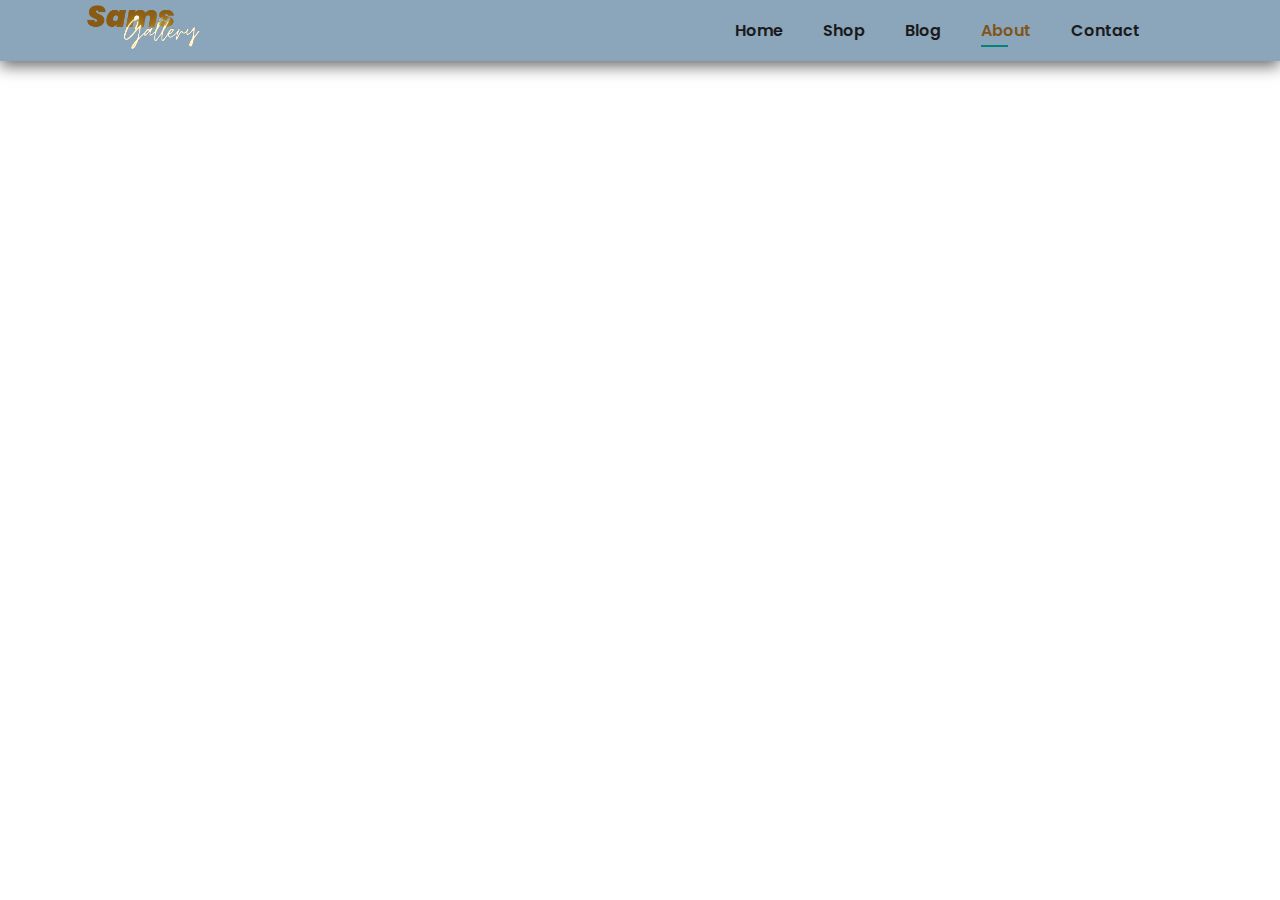
<file: about.html>
<!DOCTYPE html>
<html lang="en">
<head>
    <meta charset="UTF-8">
    <meta name="viewport" content="width=device-width, initial-scale=1.0">
    <link rel="stylesheet" href="style.css">
    <title>Sams Gallery About</title>
</head>
<body>
    <section id="header">
        <a href="#"><img src="images/logo.png" height="50" margin="0px" padding="0px" alt="sam_logo"></a>
        <div>
            <ul id="navbar">
                <li><a  href="index.html">Home</a></li>
                <li><a href="shop.html">Shop</a></li>
                <li><a href="blog.html">Blog</a></li>
                <li><a class="active" href="about.html">About</a></li>
                <li><a href="contact.html">Contact</a></li>
                <li><a href="cart.html"><i class="fa-solid fa-cart-shopping"></i></a></li>
                </ul>
        </div>
    
</body>
</html>
</file>
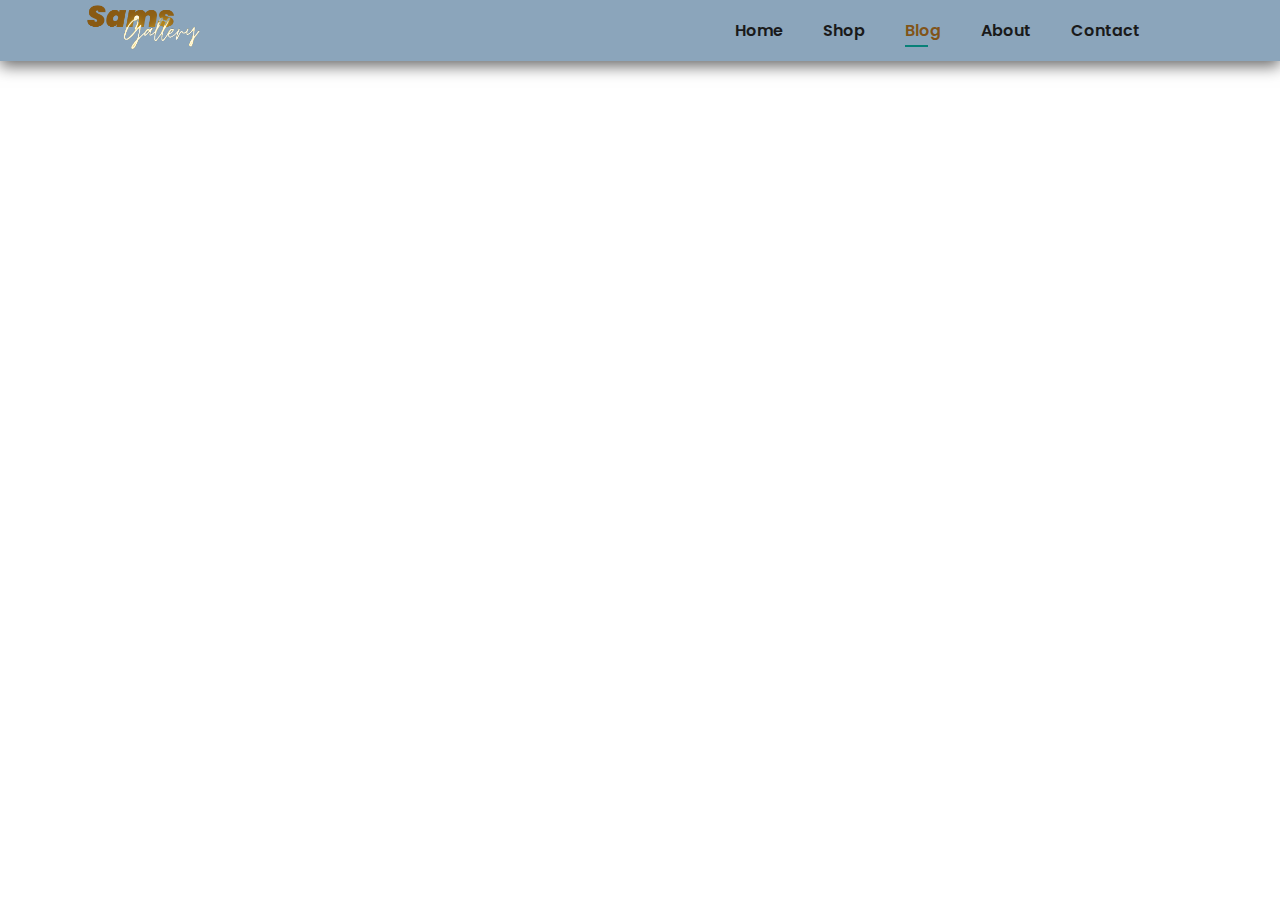
<file: blog.html>
<!DOCTYPE html>
<html lang="en">
<head>
    <meta charset="UTF-8">
    <meta name="viewport" content="width=device-width, initial-scale=1.0">
    <link rel="stylesheet" href="style.css">
    <title>Sams Gallery Blog</title>
</head>
<body>
    <section id="header">
        <a href="#"><img src="images/logo.png" height="50" margin="0px" padding="0px" alt="sam_logo"></a>
        <div>
            <ul id="navbar">
                <li><a  href="index.html">Home</a></li>
                <li><a href="shop.html">Shop</a></li>
                <li><a class="active" href="blog.html">Blog</a></li>
                <li><a href="about.html">About</a></li>
                <li><a href="contact.html">Contact</a></li>
                <li><a href="cart.html"><i class="fa-solid fa-cart-shopping"></i></a></li>
                </ul>
        </div>
    
</body>
</html>
</file>
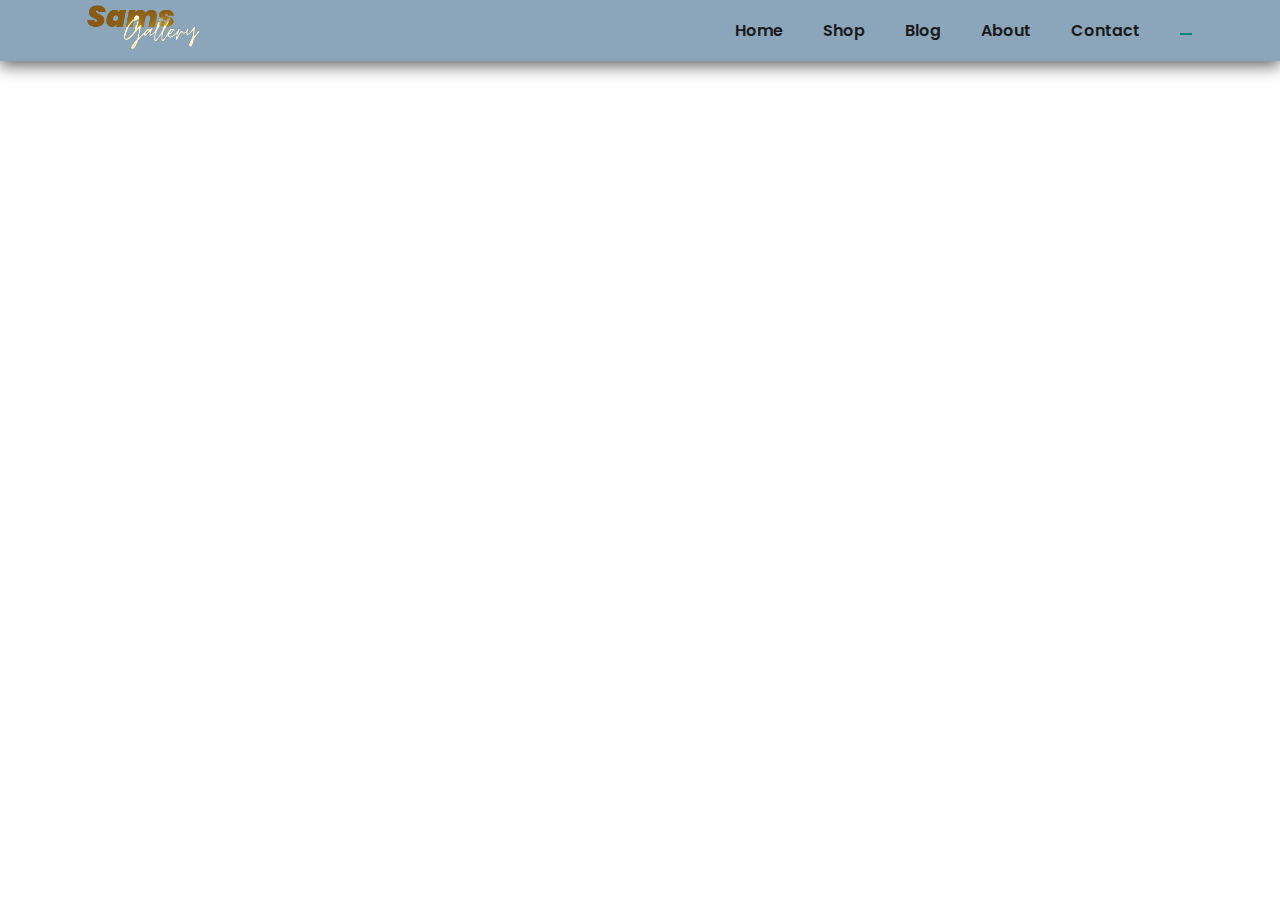
<file: cart.html>
<!DOCTYPE html>
<html lang="en">
<head>
    <meta charset="UTF-8">
    <meta name="viewport" content="width=device-width, initial-scale=1.0">
    <link rel="stylesheet" href="style.css">
    <title>Sams Gallery Cart</title>
</head>
<body>
    <section id="header">
        <a href="#"><img src="images/logo.png" height="50" margin="0px" padding="0px" alt="sam_logo"></a>
        <div>
            <ul id="navbar">
                <li><a  href="index.html">Home</a></li>
                <li><a href="shop.html">Shop</a></li>
                <li><a href="blog.html">Blog</a></li>
                <li><a href="about.html">About</a></li>
                <li><a href="contact.html">Contact</a></li>
                <li><a class="active" href="cart.html"><i class="fa-solid fa-cart-shopping"></i></a></li>
                </ul>
        </div>
    
</body>
</html>
</file>
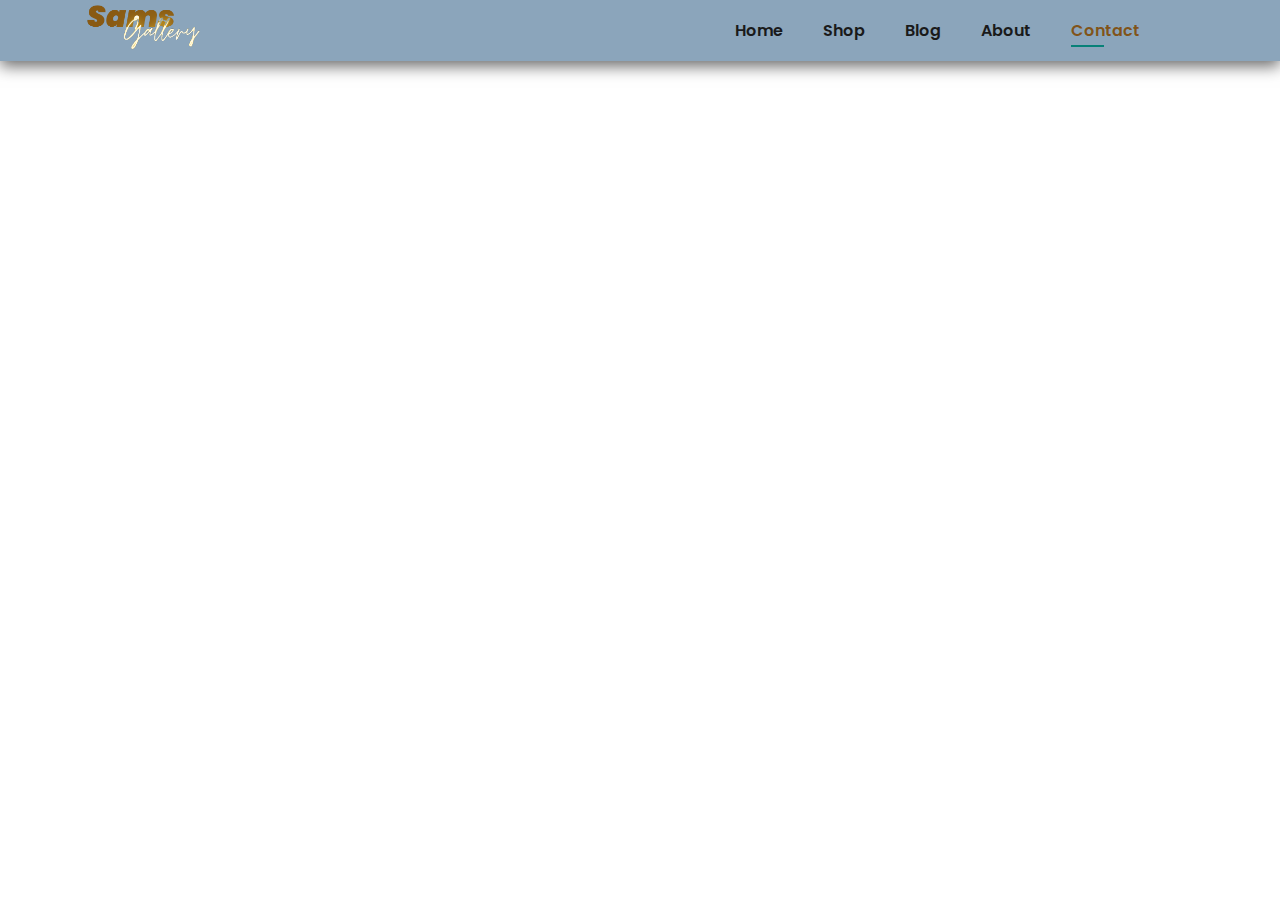
<file: contact.html>
<!DOCTYPE html>
<html lang="en">
<head>
    <meta charset="UTF-8">
    <meta name="viewport" content="width=device-width, initial-scale=1.0">
    <link rel="stylesheet" href="style.css">
    <title>Sams Gallery Contact</title>
</head>
<body>
    <section id="header">
        <a href="#"><img src="images/logo.png" height="50" margin="0px" padding="0px" alt="sam_logo"></a>
        <div>
            <ul id="navbar">
                <li><a  href="index.html">Home</a></li>
                <li><a href="shop.html">Shop</a></li>
                <li><a href="blog.html">Blog</a></li>
                <li><a href="about.html">About</a></li>
                <li><a class="active" href="contact.html">Contact</a></li>
                <li><a href="cart.html"><i class="fa-solid fa-cart-shopping"></i></a></li>
                </ul>
        </div>
    
</body>
</html>
</file>
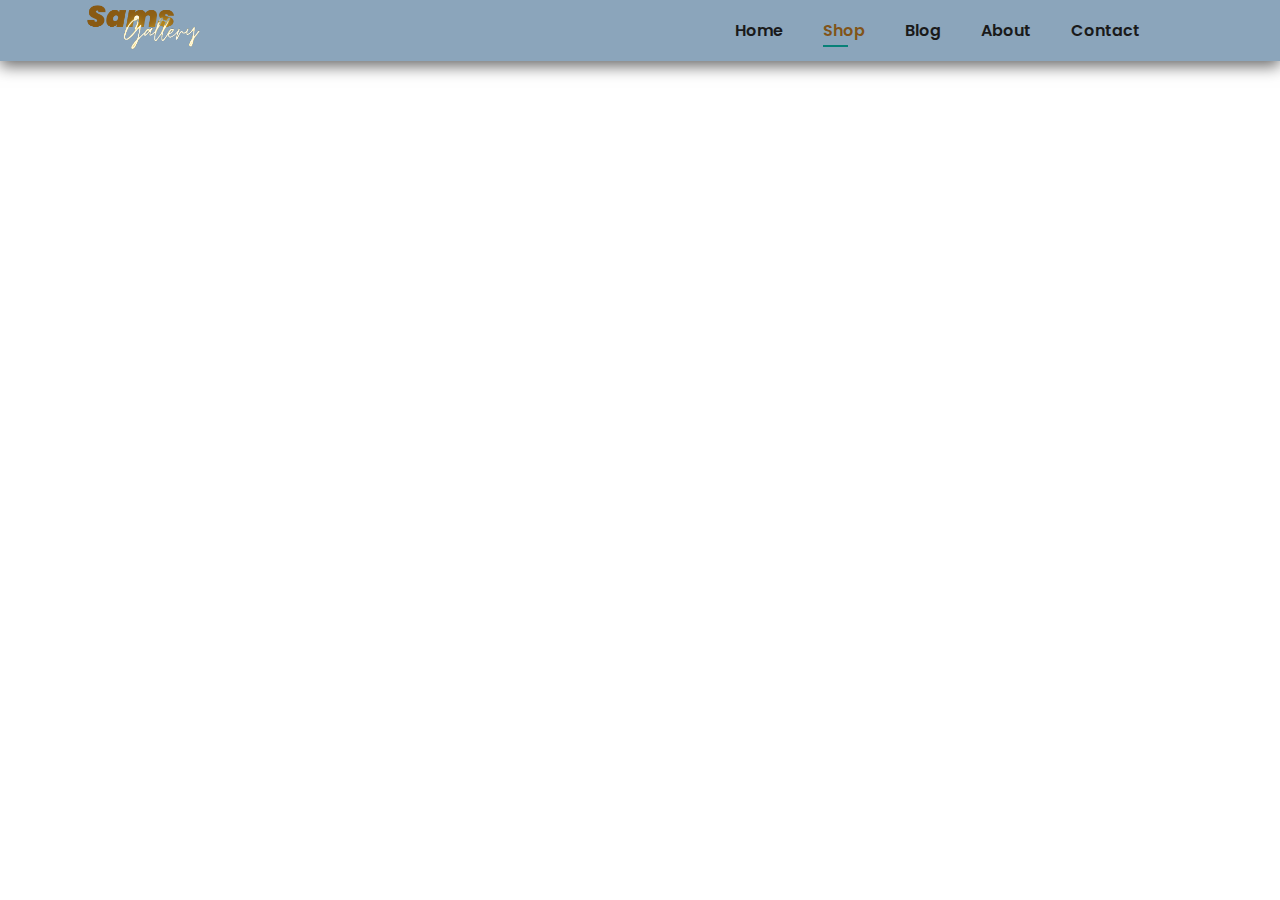
<file: shop.html>
<!DOCTYPE html>
<html lang="en">
<head>
    <meta charset="UTF-8">
    <meta name="viewport" content="width=device-width, initial-scale=1.0">
    <link rel="stylesheet" href="style.css">
    <title>Sams Gallery Shop</title>
</head>
<body>
    <section id="header">
        <a href="#"><img src="images/logo.png" height="50" margin="0px" padding="0px" alt="sam_logo"></a>
        <div>
            <ul id="navbar">
                
                <li><a href="index.html">Home</a></li>
                <li><a class="active" href="shop.html">Shop</a></li>
                <li><a href="blog.html">Blog</a></li>
                <li><a href="about.html">About</a></li>
                <li><a href="contact.html">Contact</a></li>
                <li><a href="cart.html"><i class="fa-solid fa-cart-shopping"></i></a></li>
                </ul>
        </div>
    
</body>
</html>
</file>
<file: style.css>
@import url('https://fonts.googleapis.com/css2?family=Poppins:wght@500&display=swap');
*{
    margin: 0;
    padding: 0;
    box-sizing: border-box;
    font-family: 'Poppins', sans-serif;
}

h1{
    font-size: 50px;
    line-height: 64px;
    color: black;
}

h2{
    font-size: 46px;
    line-height: 54px;
    color: rgba(0, 0, 0, 0.725);
}

h4{
    font-size: 20px;
    color: black;
}
h6{
    font-weight: 700;
    font-size: 12px;
}

/* p{
    font-size: 16px;
    color: rgba(250, 235, 215, 0.19);
    margin: 15px 0 20px 0;
} */

.section-p1{
    padding: 40px 80px;

}

.section-m1{
    margin: 40px 0;
}

button.normal{
    font-size: 14px;
    font-weight:  600;
    padding: 15px 30px;
    color: #1a1a1a;
    background-color: white;
    border-radius:  4px;
    cursor: pointer;
    border: none;
    outline: none;
    transition: 0.2s;

}
button.normal:hover{
    box-shadow: 20px 20px 34px rgba(23, 23, 24, 0.1);
}

body{
    width: 100%;
}


/* header start */


#header{
    display: flex;
    align-items: center;
    justify-content: space-between;
    padding: 2px 80px;
    background: rgb(139, 165, 187);
    box-shadow: 0 5px 15px rgba(0, 0, 0, 0.6);
    z-index: 999;
    position: sticky;
    top: 0;
    left: 0;

}

#navbar{
    display: flex;
    align-items: center;
    justify-content: center;

}

#navbar li{
    list-style: none;
    padding:  0 20px;
    position: relative;
}
#navbar li  a{
    text-decoration: none;
    font-size: 16px;
    font-weight: 600;
    color: #1a1a1a;
    transition: 0.3s ease;
}

#navbar li a:hover,

#navbar li a.active{
    color:  rgba(128, 76, 9, 0.915);
}
#navbar li a.active::after,
#navbar li a:hover::after{
    content: "";
    width: 30%;
    height: 2px;
    background: #088178;
    position: absolute;
    bottom: -4px;
    left: 20px;
}


/* Home Page */
#hero{
    background-image: url("hero4.jpg");
    height: 90vh;
    width: 100%;
    background-size: cover;
    background-position: top 25% right 0;
    padding:  0 80px;
    display: flex;
    flex-direction: column;
    align-items:  flex-start;
    justify-content: center;
}

#hero h4{
    padding-bottom: 5p;
}
#hero h1{
    color: #088178;
}
#hero button{
    background-image: url("images/button.jpg") ;
    background-color: transparent;
    columns: #088178;
    border: 0;
    padding: 14px  80px 14px 65px;
    background-repeat: no-repeat;
    cursor: pointer;
    font-weight: 700;
    font-size:  15px;
}

/* feature */
#feature {
    display: flex;
    align-items: center;
    justify-content: space-between;
    flex-wrap: wrap;
}

#feature .fe-box{
    width: 180px;
    display: flex;
    flex-direction: column;
    text-align: center;
    margin: 15px;
    padding: 25px 15px 25px 15px;
    box-shadow: 20px 20px 34px rgba(0, 0, 0, 0.05);
    border: 1px solid #cce7d0;
    border-radius: 4px;
}

#feature .fe-box:hover{
    box-shadow: 20px 20px 34px rgba(70, 62, 221, 0.01);  
}


#feature .fe-box img{
    width: 100%;
    margin-bottom: 10px;
}

#feature .fe-box h6{
    display: inline-block;
    padding:  9px 8px 6px 8px;
    line-height: 1;
    border-radius: 4px;
    color: #088178;
    background-color:#fddde4 ;
}
#feature .fe-box:nth-child(2) h6{
    display: inline-block;
    padding:  9px 8px 6px 8px;
    line-height: 1;
    border-radius: 4px;
    color: #71aad0;
    background-color: #cd2e56;
}
#feature .fe-box:nth-child(3) h6{
    
    color: #5d2e07;
    background-color: #ccb19b;
}

#feature .fe-box:nth-child(4) h6{
    
    color: #5d2e07;
    background-color: #f2ce1d;
}
#feature .fe-box:nth-child(5) h6{
    
    color: #5d2e07;
    background-color: #9bcca5;
}

#product1{
    text-align: center;
    margin-bottom:100px;
}

#product1 .pro{
    width: 23%;
    min-width: 230px;
    padding: 10px 12px;
    border: 1px solid #cce7d0;
    border-radius: 5px;
    position: relative;


}
#product1 .pro:hover{
    box-shadow: 20px 20px 30px rgba(0,0,0, 0.03);

}


#product1 .pro img{
    width: 100%;
    border-radius: 10px;
    cursor: pointer;
    box-shadow: 20px 20px 30px rgba(0,0,0, 0.05);
}

#product1 .pro-container{
    display: flex;
    align-content: center;
    justify-content: left;
    overflow: hidden;
    overflow-x: scroll;
    border: 2px solid #e3dfdf;
    border-radius: 2px;
    margin-top: 30px;
    margin-bottom: 0px;
    padding-bottom: 0;
    

}
#product1 .pro-container img{
    width: 100%;
}



#product1 .pro-container .pro{
    display: inline-block;
    margin: 5px;
    padding: 10px 10px;

}
#product1 .pro .des{
    text-align: start;
    padding: 10px 0;   
}

#product1 .pro .des h5{
    padding-top: 7px;
    color:  #1a1a1a;
    font-size: 14px;
}
#product1 .pro .des i{
    font-size: 12px;
    color: #f2ce1d;
    border: 10px #1a1a1a;
}
#product1 .pro .des h4{
    padding-top: 7px;
    font-size: 15px;
    font-weight: 700;
    color: #088178;
}

#banner{
    display: flex;
    flex-direction: column;
    justify-content: center;
    align-items: center;
    text-align: center;
    background-image: url(images/banner/b1.jpg);
    width: 100%;
    height: 250px;
    background-size: cover;
    background-position: center;
}

#banner h4{
    color:  white;
    font-size: 16px;

}

#banner h2{
    color:  white;
    font-size: 30px;
    padding: 10px 0;
    
}
#banner h2 span{
    color:  rgb(235, 235, 84);
    
    padding: 10px 0;
    
}
#sm-banner{
    display: flex;
    justify-content: space-between;
    flex-wrap: wrap;
    
}
#sm-banner .banner-box{
    display: flex;
    flex-direction: column;
    justify-content: center;
    align-items: center;
    align-items: flex-start;
    background-image: url(images/banner/b2.jpg);
    min-width: 580px;
    height: 50vh;
    background-size: cover;
    background-position: center;
    padding-top: 0px;
    padding: 30px;
    
}
#sm-banner h4{
    color: #e3dfdf; 
    font-size: 20px;
    font-weight: 300;
}

#sm-banner h2{
    color: #e3dfdf; 
    font-size: 28px;
    font-weight: 800;
}
#sm-banner span{
    color: #e3dfdf; 
    font-size: 14px;
    font-weight: 500;
    padding-bottom: 15px ;
}

button.white{
    font-size: 13px;
    font-weight:  600;
    padding: 11px 18px;
    color: whitesmoke;
    background-color: transparent;
    border-radius:  0%;
    cursor: pointer;
    border: 1px solid white;
    outline: none;
    transition: 0.2s;

}
#sm-banner .banner-box:hover button{
    background-color: #088178;
    border: 1px solid #088178 ;
    border-radius: 2px;
    box-shadow: 20px 20px 34px rgba(23, 23, 24, 0.05);
}


#sm-banner .banner-box2{
    background-image: url(images/banner/b3.jpg);
}
#banner3 {
    display: flex;
    justify-content: space-between;
    flex-wrap: wrap;
    padding: 0 80px;
}

#banner3 .banner-box{
    display: flex;
    flex-direction: column;
    justify-content: center;
    align-items: center;
    align-items: flex-start;
    background-image: url(images/banner/b4\ \(1\).jpg);
    min-width: 30%;
    height: 30vh;
    background-size: cover;
    background-position: center;
    padding: 20px;
    
    margin-bottom: 30px;
    
}
#banner3 h2{
    color: white;
    font-weight: 900;
    font-size: 22px;
    padding: 0;
    margin-bottom: 0;
    
}
#banner3 h3{
    color: rgb(49, 3, 3);
    font-weight: 900;
    font-size: 15px;
    padding: 0;
    margin-top: 0px;
}
#banner3 .b2{
    background-image: url(images/banner/b4\ \(2\).jpg);    
}
#banner3 .b3{
    background-image: url(images/banner/b4\ \(3\).jpg);    
}

#newsletter{
    display: flex;
    justify-content: space-between;
    flex-wrap: wrap;
    align-items: center;
    background-image: url("images/news.jpg");
    background-repeat: no-repeat;
    background-position: 20% 30%;
    background-color: #041e42;
    min-width: 400px;
    height: 150px;
}

#newsletter h4{
    color: #e3dfdf;
    font-weight: 700;
    font-size: 22px;
}

#newsletter p{
    color: #b7b4b4;
}
#newsletter p span{
    color: rgb(242, 242, 17);
}
#newsletter .form{
    display:flex;
    width: 40%;
}

#newsletter input{
    height: 3.124rem;
    padding: 0 1.25em;
    font-size: 14px;
    width: 100%;
    
    border-radius: 4px;
    border-top-right-radius: 0;
    border-bottom-right-radius: 0;
    
    border: 1px transparent;
    outline: none;
}


#newsletter button {
    width: 100px;
    background-color: #088178;
    border-radius: 4px;
    border-top-left-radius: 0;
    border-bottom-left-radius: 0;
    
    border: 1px transparent;
    color: white;
    white-space: nowrap;
}
footer{
    display: flex;
    flex-wrap: wrap;
    justify-content: space-between;
}
footer .col{
    display: flex;
    flex-direction: column;
    align-items: flex-start ;
    margin-bottom: 20px ;
}

footer .Acount{
    display: flex;
    flex-direction: column;
    align-items: flex-start ;
    margin-bottom: 20px ;
}
footer .logo{
    margin-bottom: 30px;

}

footer h4{
    font-size: 14px;
    padding-bottom: 20px;


}

footer{
    font-size: 13px;
    margin: 0 0 8px 0  ;
}

footer a{
    font-size: 13px;
    text-decoration: none;
    color: rgb(60, 59, 59);
    margin-bottom: 10px;
}

footer a:hover{
    text-decoration: underline ;
}

footer .copy{
    width: 100%;
    text-align: center;
}
</file>
